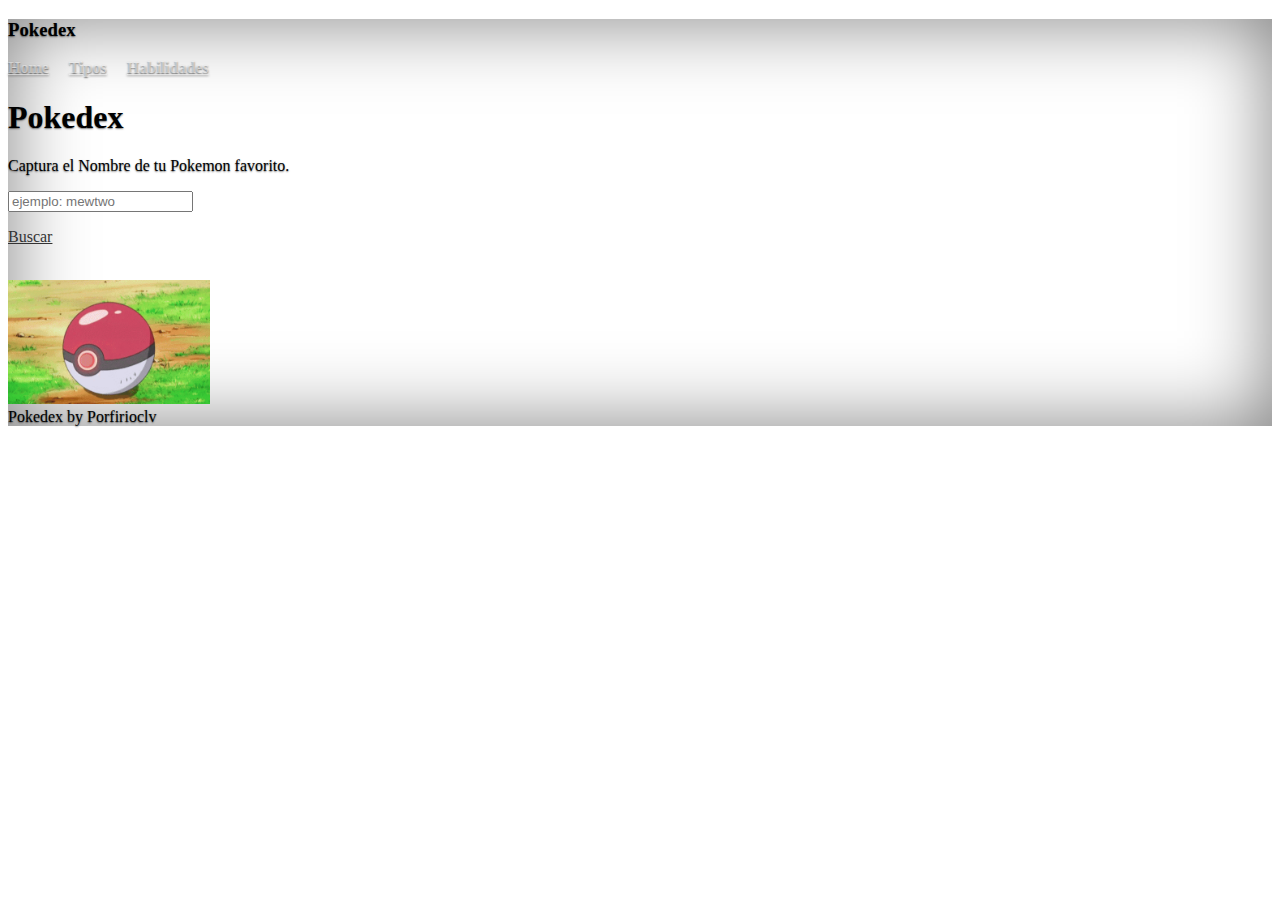
<file: index.html>
<!DOCTYPE html>
<html lang="es-mx" class="h-100">
<head>
    <meta charset="UTF-8">
    <meta http-equiv="X-UA-Compatible" content="IE=edge">
    <meta name="viewport" content="width=device-width, initial-scale=1.0">
    <title>Pokedex</title>
    
    <link href="https://cdn.jsdelivr.net/npm/bootstrap@5.1.3/dist/css/bootstrap.min.css" rel="stylesheet" integrity="sha384-1BmE4kWBq78iYhFldvKuhfTAU6auU8tT94WrHftjDbrCEXSU1oBoqyl2QvZ6jIW3" crossorigin="anonymous">
    <style>
        .bd-placeholder-img {
          font-size: 1.125rem;
          text-anchor: middle;
          -webkit-user-select: none;
          -moz-user-select: none;
          user-select: none;
        }
  
        @media (min-width: 768px) {
          .bd-placeholder-img-lg {
            font-size: 3.5rem;
          }
        }
      </style>
    <link rel="stylesheet" href="assets/css/styles.css">      

</head>
<body class="d-flex h-100 text-center text-white bg-dark">
    <div class="cover-container d-flex w-100 h-100 p-3 mx-auto flex-column">
        <header class="mb-auto">
          <div>
            <h3 class="float-md-start mb-0">Pokedex</h3>
            <nav class="nav nav-masthead justify-content-center float-md-end">
              <a class="nav-link" aria-current="page" href="index.html">Home</a>
              <a class="nav-link" href="tipos.html">Tipos</a>
              <a class="nav-link" href="habilidades.html">Habilidades</a>
            </nav>
          </div>
        </header>
            
        <main class="px-3">
          <h1>Pokedex</h1>
          <p class="lead">Captura el Nombre de tu Pokemon favorito.</p>
          <div class="me-6 ms-6">
            <input type="text" placeholder="ejemplo: mewtwo" class="form-control" id="pokeName" name="pokeName">
          </div>
          <p class="lead mt-2">
            <a href="#"  onclick="fetchPokemon()" class="btn btn-lg btn-secondary fw-bold border-white bg-white">Buscar</a>
          </p>            
          <br>
          <img name="PokeImg" id="PokeImg" src="assets/imgs/pokeball.gif" alt="imagen">
          <div id="datos" style="display: none;">
            <div class="row">
                <div class="col-12 col-md-12">
                    <h2 id="PokeNameL"></h2>                                        
                    <p id="description"></p>
                </div>
            </div>
            <div class="row">
                <div class="col-12 col-md-6">
                    <h3>Tipos</h3>
                    <div id="pokeType">                        
                    </div>
                </div>
                <div class="col-12 col-md-6">
                    <h3>Estadísticas</h3>
                    <div id="pokeStats">                        
                    </div>
                </div>
            </div>
            <div class="row">
              <div class="col-12 col-md-12">
                <h3>Movimientos</h3>
                    <div id="pokeMovs">
                    </div>
              </div>
            </div>
            
          </div>            
          <br>

        </main>
      
        <footer class="mt-auto text-white-50">
            <script src="assets/js/app.js"></script>
          Pokedex by Porfirioclv
        </footer>
      </div>    
</body>
</html>
</file>
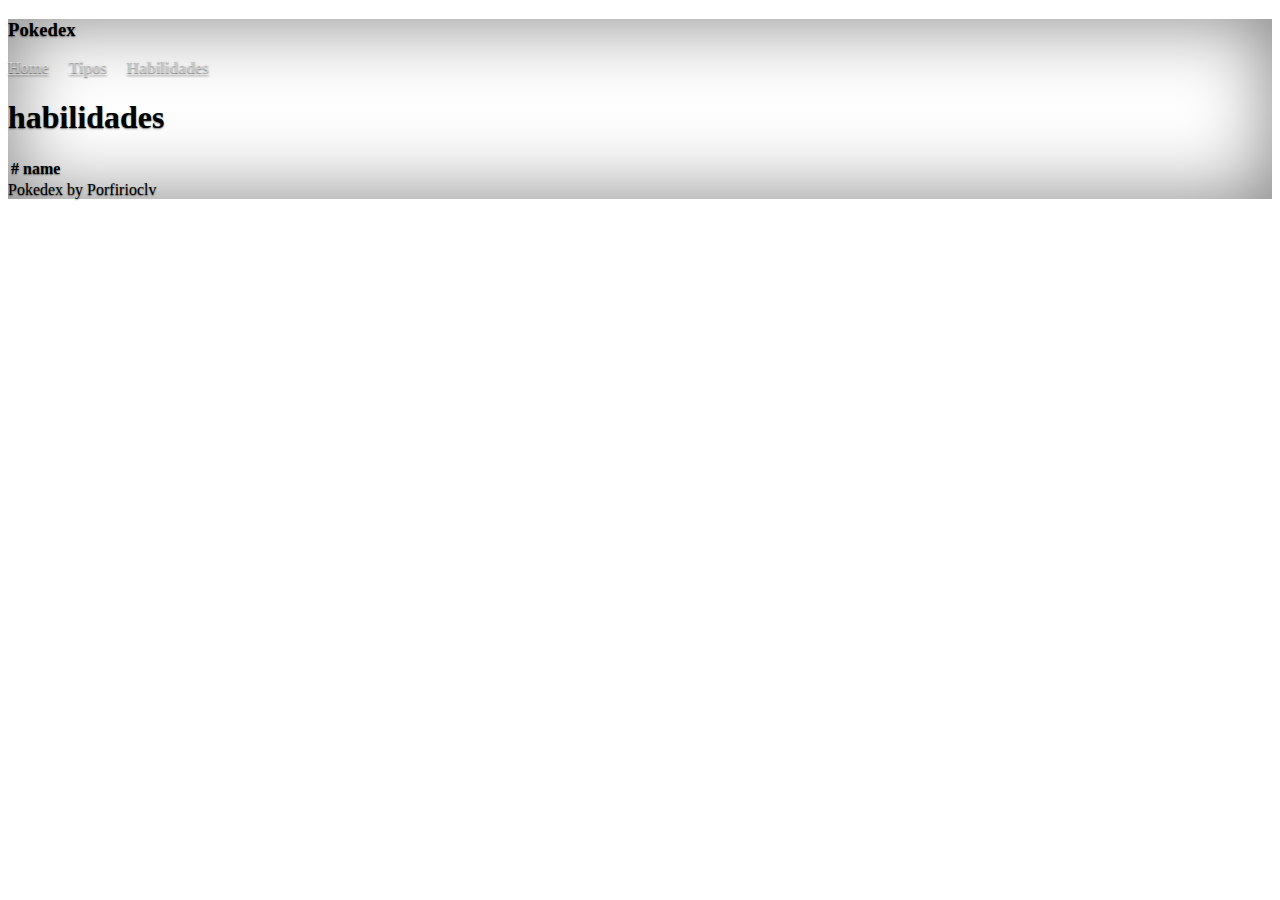
<file: habilidades.html>
<!DOCTYPE html>
<html lang="es-mx" class="h-100">
<head>
    <meta charset="UTF-8">
    <meta http-equiv="X-UA-Compatible" content="IE=edge">
    <meta name="viewport" content="width=device-width, initial-scale=1.0">
    <title>Pokedex</title>
    
    <link href="https://cdn.jsdelivr.net/npm/bootstrap@5.1.3/dist/css/bootstrap.min.css" rel="stylesheet" integrity="sha384-1BmE4kWBq78iYhFldvKuhfTAU6auU8tT94WrHftjDbrCEXSU1oBoqyl2QvZ6jIW3" crossorigin="anonymous">
    <style>
        .bd-placeholder-img {
          font-size: 1.125rem;
          text-anchor: middle;
          -webkit-user-select: none;
          -moz-user-select: none;
          user-select: none;
        }
  
        @media (min-width: 768px) {
          .bd-placeholder-img-lg {
            font-size: 3.5rem;
          }
        }
      </style>
    <link rel="stylesheet" href="assets/css/styles.css"> 

    <script src="assets/js/abilitys.js"></script>     

</head>
<body class="d-flex h-100 text-center text-white bg-dark">
    <div class="cover-container d-flex w-100 h-100 p-3 mx-auto flex-column">
        <header class="mb-auto">
          <div>
            <h3 class="float-md-start mb-0">Pokedex</h3>
            <nav class="nav nav-masthead justify-content-center float-md-end">
                <a class="nav-link" aria-current="page" href="index.html">Home</a>
                <a class="nav-link" href="tipos.html">Tipos</a>
                <a class="nav-link" href="habilidades.html">Habilidades</a>
            </nav>
          </div>
        </header>
            
        <main class="px-3 bg-light">
          <h1>habilidades</h1>
          
          <table class="table table-striped">
            <thead>
              <tr>
                <th scope="col">#</th>
                <th scope="col">name</th>                
              </tr>
            </thead>
            <tbody id="body-t">

            </tbody>              
          </table>

        </main>
      
        <footer class="mt-auto text-white-50">            
          Pokedex by Porfirioclv
        </footer>
      </div>    
</body>
</html>
</file>
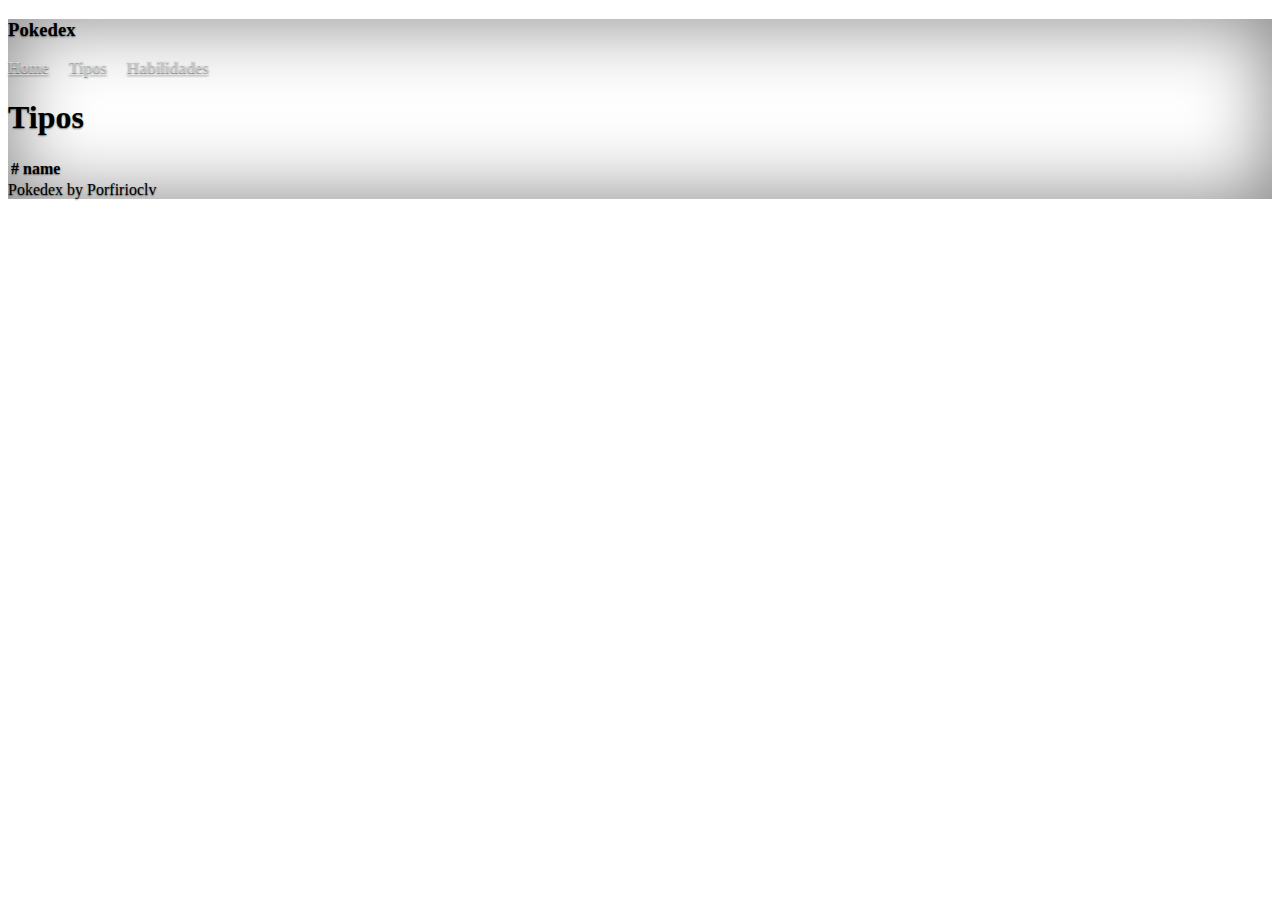
<file: tipos.html>
<!DOCTYPE html>
<html lang="es-mx" class="h-100">
<head>
    <meta charset="UTF-8">
    <meta http-equiv="X-UA-Compatible" content="IE=edge">
    <meta name="viewport" content="width=device-width, initial-scale=1.0">
    <title>Pokedex</title>
    
    <link href="https://cdn.jsdelivr.net/npm/bootstrap@5.1.3/dist/css/bootstrap.min.css" rel="stylesheet" integrity="sha384-1BmE4kWBq78iYhFldvKuhfTAU6auU8tT94WrHftjDbrCEXSU1oBoqyl2QvZ6jIW3" crossorigin="anonymous">
    <style>
        .bd-placeholder-img {
          font-size: 1.125rem;
          text-anchor: middle;
          -webkit-user-select: none;
          -moz-user-select: none;
          user-select: none;
        }
  
        @media (min-width: 768px) {
          .bd-placeholder-img-lg {
            font-size: 3.5rem;
          }
        }
      </style>
    <link rel="stylesheet" href="assets/css/styles.css"> 

    <script src="assets/js/types.js"></script>     

</head>
<body class="d-flex h-100 text-center text-white bg-dark">
    <div class="cover-container d-flex w-100 h-100 p-3 mx-auto flex-column">
        <header class="mb-auto">
          <div>
            <h3 class="float-md-start mb-0">Pokedex</h3>
            <nav class="nav nav-masthead justify-content-center float-md-end">
                <a class="nav-link" aria-current="page" href="index.html">Home</a>
                <a class="nav-link" href="tipos.html">Tipos</a>
                <a class="nav-link" href="habilidades.html">Habilidades</a>
            </nav>
          </div>
        </header>
            
        <main class="px-3 bg-light">
          <h1>Tipos</h1>
          
          <table class="table table-striped">
            <thead>
              <tr>
                <th scope="col">#</th>
                <th scope="col">name</th>                
              </tr>
            </thead>
            <tbody id="body-t">

            </tbody>              
          </table>

        </main>
      
        <footer class="mt-auto text-white-50">            
          Pokedex by Porfirioclv
        </footer>
      </div>    
</body>
</html>
</file>
<file: assets/css/styles.css>
/* Custom default button */
.btn-secondary,
.btn-secondary:hover,
.btn-secondary:focus {
  color: #333;
  text-shadow: none; /* Prevent inheritance from `body` */
}


body {
  text-shadow: 0 .05rem .1rem rgba(0, 0, 0, .5);
  box-shadow: inset 0 0 5rem rgba(0, 0, 0, .5);

  background-image: url('http://i.stack.imgur.com/kx8MT.gif');
  background-size: cover;
  
}

.cover-container {
  max-width: 42em;
}

.nav-masthead .nav-link {
  padding: .25rem 0;
  font-weight: 700;
  color: rgba(255, 255, 255, .5);
  background-color: transparent;
  border-bottom: .25rem solid transparent;
}

.nav-masthead .nav-link:hover,
.nav-masthead .nav-link:focus {
  border-bottom-color: rgba(255, 255, 255, .25);
}

.nav-masthead .nav-link + .nav-link {
  margin-left: 1rem;
}

.nav-masthead .active {
  color: #fff;
  border-bottom-color: #fff;
}

.white{
  color:#FFF;
}

img{
  width: 30%;
}
</file>
